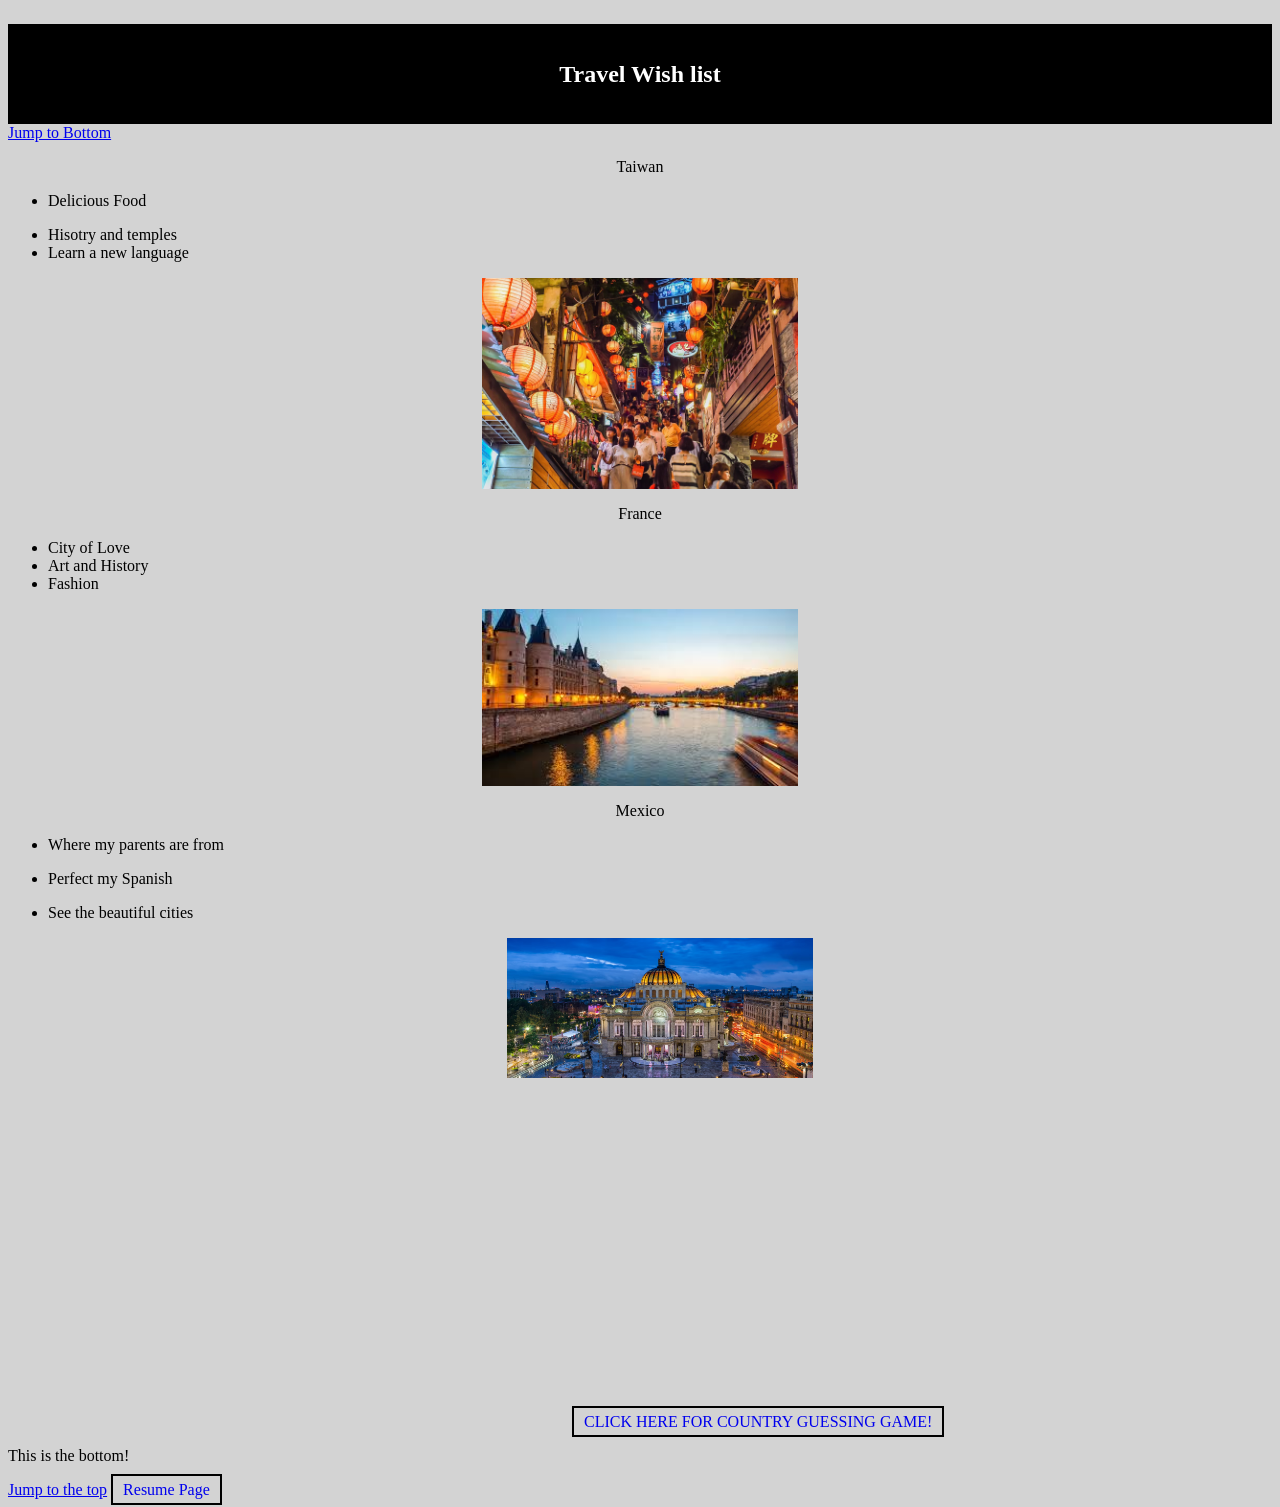
<file: fromscratch.html>
<!DOCTYPE html>
<html lang="en">
<head>
    <meta charset="UTF-8">
    <meta name="viewport" content="width=device-width, initial-scale=1.0">
    <title>Document</title>
   <link rel="stylesheet" href="css/mystyle.css"> 
   
</head>

<body>
 <div class="Common header"> 
   <h2> <p style="text-align:center;"> Travel Wish list</p></h2>
  <nav class=""common"> 
</div>
<div class=""Common header"> <a href="#bottom">Jump to Bottom</a></div>

    
        <p style="text-align:center;">Taiwan</p>

      <ul>
         <li> <p style="text-align:left;"> Delicious Food</p> </li>
         <li style="text-align:left;"> Hisotry and temples</li>
         <li style="text-align:left;"> Learn a new language</li>
      </ul>
         <img src="assets/img/new-taipei-city-taiwan-weniliou (1).webp" alt=" Taiwan" width= "600">
       
         <p style="text-align: center;">France</p>
         <ul>
         <li style="text-align:left;"> City of Love </li>
         <li style="text-align:left;">Art and History</li>
         <li style="text-align:left;"> Fashion</li>
         </ul>
         <img src="assets/img/images.jpg" alt="France" width"600">
     
      <p style="text-align: center;">Mexico</p>
      <ul> 
       <li> <p style="text-align:left;"> Where my parents are from </p></li>
       <li> <p style="text-align:left;"> Perfect my Spanish </p></li>
       <li> <p style="text-align:left;"> See the beautiful cities</p></li>
       <img src="assets/img/palacio-bellas-artes-mexico-city.avif"</li> </ul> 
    <br>
    <dv>
      
   <iframe width="560" height="315" src="https://www.youtube.com/embed/MyqhDKNig88?si=nljk3JD0GQRDgOzl" title="YouTube video player" frameborder="0" allow="accelerometer; autoplay; clipboard-write; encrypted-media; gyroscope; picture-in-picture; web-share" referrerpolicy="strict-origin-when-cross-origin" allowfullscreen></iframe>
 
   </dv>
   
    
 <a href="AIpage.html" class="border-link"> CLICK HERE FOR COUNTRY GUESSING GAME!</a></div>


    </a>
    <div
    
    class='tableauPlaceholder' id='viz1776360789243' style='position: relative'><noscript><a href='#'><img alt='Dashboard 1 ' src='https:&#47;&#47;public.tableau.com&#47;static&#47;images&#47;XN&#47;XNYPK37Y3&#47;1_rss.png' style='border: none' /></a></noscript><object class='tableauViz'  style='display:none;'><param name='host_url' value='https%3A%2F%2Fpublic.tableau.com%2F' /> <param name='embed_code_version' value='3' /> <param name='path' value='shared&#47;XNYPK37Y3' /> <param name='toolbar' value='yes' /><param name='static_image' value='https:&#47;&#47;public.tableau.com&#47;static&#47;images&#47;XN&#47;XNYPK37Y3&#47;1.png' /> <param name='animate_transition' value='yes' /><param name='display_static_image' value='yes' /><param name='display_spinner' value='yes' /><param name='display_overlay' value='yes' /><param name='display_count' value='yes' /><param name='language' value='en-US' /></object></div>                <script type='text/javascript'>                    var divElement = document.getElementById('viz1776360789243');                    var vizElement = divElement.getElementsByTagName('object')[0];                    if ( divElement.offsetWidth > 800 ) { vizElement.style.width='1500px';vizElement.style.height='927px';} else if ( divElement.offsetWidth > 500 ) { vizElement.style.width='1500px';vizElement.style.height='927px';} else { vizElement.style.width='100%';vizElement.style.height='977px';}                     var scriptElement = document.createElement('script');                    scriptElement.src = 'https://public.tableau.com/javascripts/api/viz_v1.js';                    vizElement.parentNode.insertBefore(scriptElement, vizElement);                </script>
    <p id = "bottom">This is the bottom!</p>
    <a href="#Top">Jump to the top</a> 
    <a href="index.html" class="border-link"> Resume Page</a>

   </body>
</html>
</file>
<file: css/mystyle.css>
.header{
    background-color: black;
    color: white;
    height: 100px;
    line-height:100px;
}

body{
    background-color: lightgray;
   


   



}
a href{
  border: 10px solid #333; /* Thickness, Style, and Color */
  margin: 0;               /* Removes default browser spacing */
  min-height: 70vh;       /* Ensures border covers full height */
  box-sizing: border-box;  /* Prevents border from adding to width */
}
.border-link {
    border: 2px solid black;
    padding: 5px 10px;
    text-decoration: none;
}

img{ 
    display: block;
    width:25%;
    margin-left:auto;
    margin-right:auto;
    background-color: black;
    color: white;
    line-height: 25px;
    /* position:fixed; */
    bottom: 5px;


}

#viz1776360789243 object {
    width: 500px !important;
    height: 450px !important;
}





.common{
    text-align: center;
    font-family: Arial, Helvetica
}
nav{
    Background-color: lightgrey;
    padding:10x;
    overflow: hidden;
}   
nav a{
    color: #333;
    padding: 10px;
    Text-decoration: none;
    font-size: 16px;
    font-weight: bold;
    float: left;
}
nav a:hover{
    background-color: #ccc;
</file>
